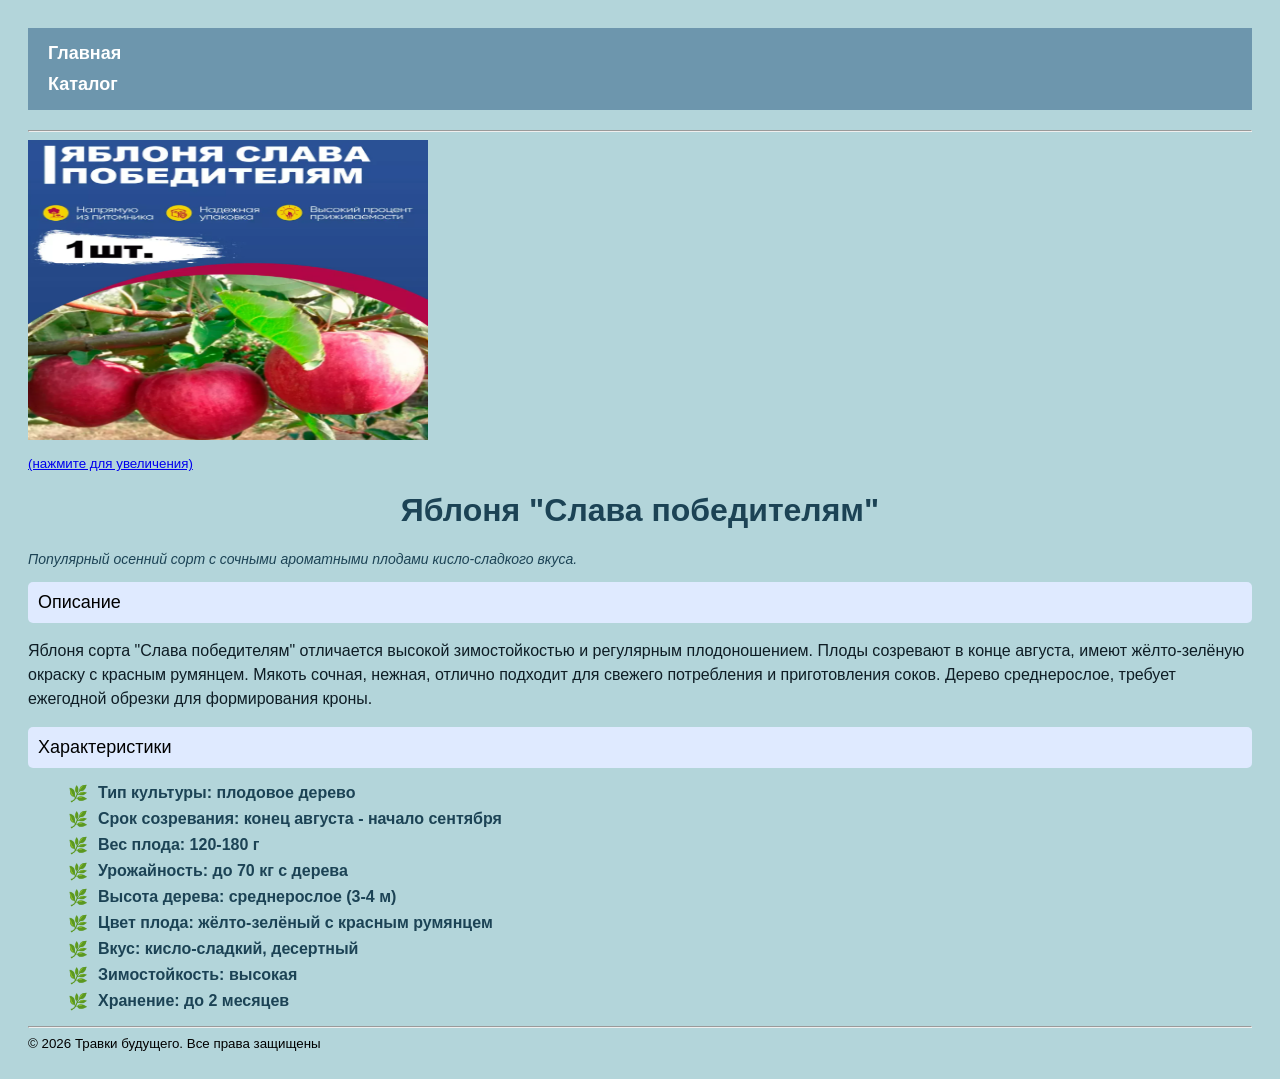
<file: apple.html>
<head>
    <meta charset="UTF-8">
    <meta name="viewport" content="width=device-width, initial-scale=1.0">
    <title>Яблоня Слава победителям</title>
    <link rel="stylesheet" href="style.css">
</head>
<body>
    <nav>
        <ul>
            <li><a href="index.html">Главная</a></li>
            <li><a href="catalog.html">Каталог</a></li>
        </ul>
    </nav>
    
    <hr>
    
    <a href="яблоня.png" target="_blank">
        <img src="яблоня.png" alt="Яблоко Слава победителям" width="400" height="300">
        <p><small>(нажмите для увеличения)</small></p>
    </a>
    
    <h1>Яблоня "Слава победителям"</h1>
    <p class="short-desc">Популярный осенний сорт с сочными ароматными плодами 
    кисло-сладкого вкуса.</p>
    
    <h2>Описание</h2>
    <p class=full-desc>Яблоня сорта "Слава победителям" отличается высокой зимостойкостью и регулярным плодоношением. 
    Плоды созревают в конце августа, имеют жёлто-зелёную окраску с красным румянцем. 
    Мякоть сочная, нежная, отлично подходит для свежего потребления и приготовления соков. 
    Дерево среднерослое, требует ежегодной обрезки для формирования кроны.</p>
    
    <h2>Характеристики</h2>
    <ul class="specs-list">
        <li><strong>Тип культуры:</strong> плодовое дерево</li>
        <li><strong>Срок созревания:</strong> конец августа - начало сентября</li>
        <li><strong>Вес плода:</strong> 120-180 г</li>
        <li><strong>Урожайность:</strong> до 70 кг с дерева</li>
        <li><strong>Высота дерева:</strong> среднерослое (3-4 м)</li>
        <li><strong>Цвет плода:</strong> жёлто-зелёный с красным румянцем</li>
        <li><strong>Вкус:</strong> кисло-сладкий, десертный</li>
        <li><strong>Зимостойкость:</strong> высокая</li>
        <li><strong>Хранение:</strong> до 2 месяцев</li>
    </ul>
    
    <hr>
    
    <footer>
        <small>&copy; 2026 Травки будущего. Все права защищены</small>
    </footer>
</body>
</html>
</file>
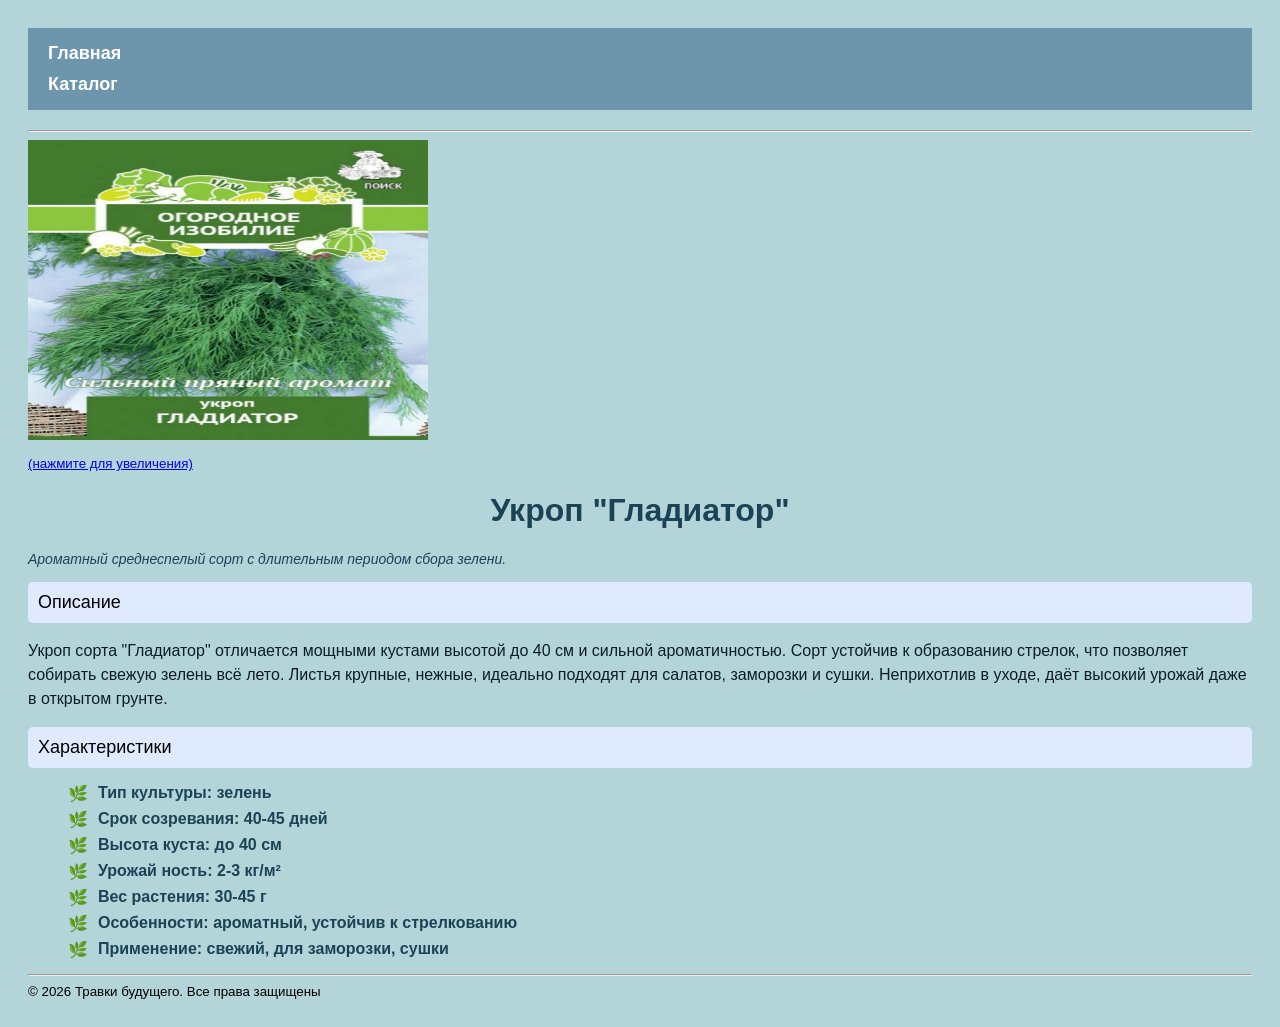
<file: dill.html>
<head>
    <meta charset="UTF-8">
    <meta name="viewport" content="width=device-width, initial-scale=1.0">
    <title>Укроп Гладиатор</title>
    <link rel="stylesheet" href="style.css">

</head>
<body>
    <nav>
        <ul>
            <li><a href="index.html">Главная</a></li>
            <li><a href="catalog.html">Каталог</a></li>
        </ul>
    </nav>
    
    <hr>
    
    <!-- Изображение с ссылкой на пол12норазмерное -->
    <a href="укроп.png" target="_blank">
        <img src="укроп.png" alt="Укроп Гладиатор" width="400" height="300">
        <p><small>(нажмите для увеличения)</small></p>
    </a>
    
    <h1>Укроп "Гладиатор"</h1>
    <p class="short-desc"> Ароматный среднеспелый сорт с длительным периодом сбора зелени.</p>

    <h2>Описание</h2>
    <p class="full-desc">Укроп сорта "Гладиатор" отличается мощными кустами высотой до 40 см и сильной ароматичностью. 
    Сорт устойчив к образованию стрелок, что позволяет собирать свежую зелень всё лето. 
    Листья крупные, нежные, идеально подходят для салатов, заморозки и сушки. 
    Неприхотлив в уходе, даёт высокий урожай даже в открытом грунте.</p>
    
    <h2>Характеристики</h2>
    <ul class="specs-list">
        <li><strong>Тип культуры:</strong> зелень</li>
        <li><strong>Срок созревания:</strong> 40-45 дней</li>
        <li><strong>Высота куста:</strong> до 40 см</li>
        <li><strong>Урожай ность:</strong> 2-3 кг/м²</li>
        <li><strong>Вес растения:</strong> 30-45 г</li>
        <li><strong>Особенности:</strong> ароматный, устойчив к стрелкованию</li>
        <li><strong>Применение:</strong> свежий, для заморозки, сушки</li>
    </ul>
    
    <hr>
    
    <footer>
        <small>&copy; 2026 Травки будущего. Все права защищены</small>
    </footer>
</body>
</html>
</file>
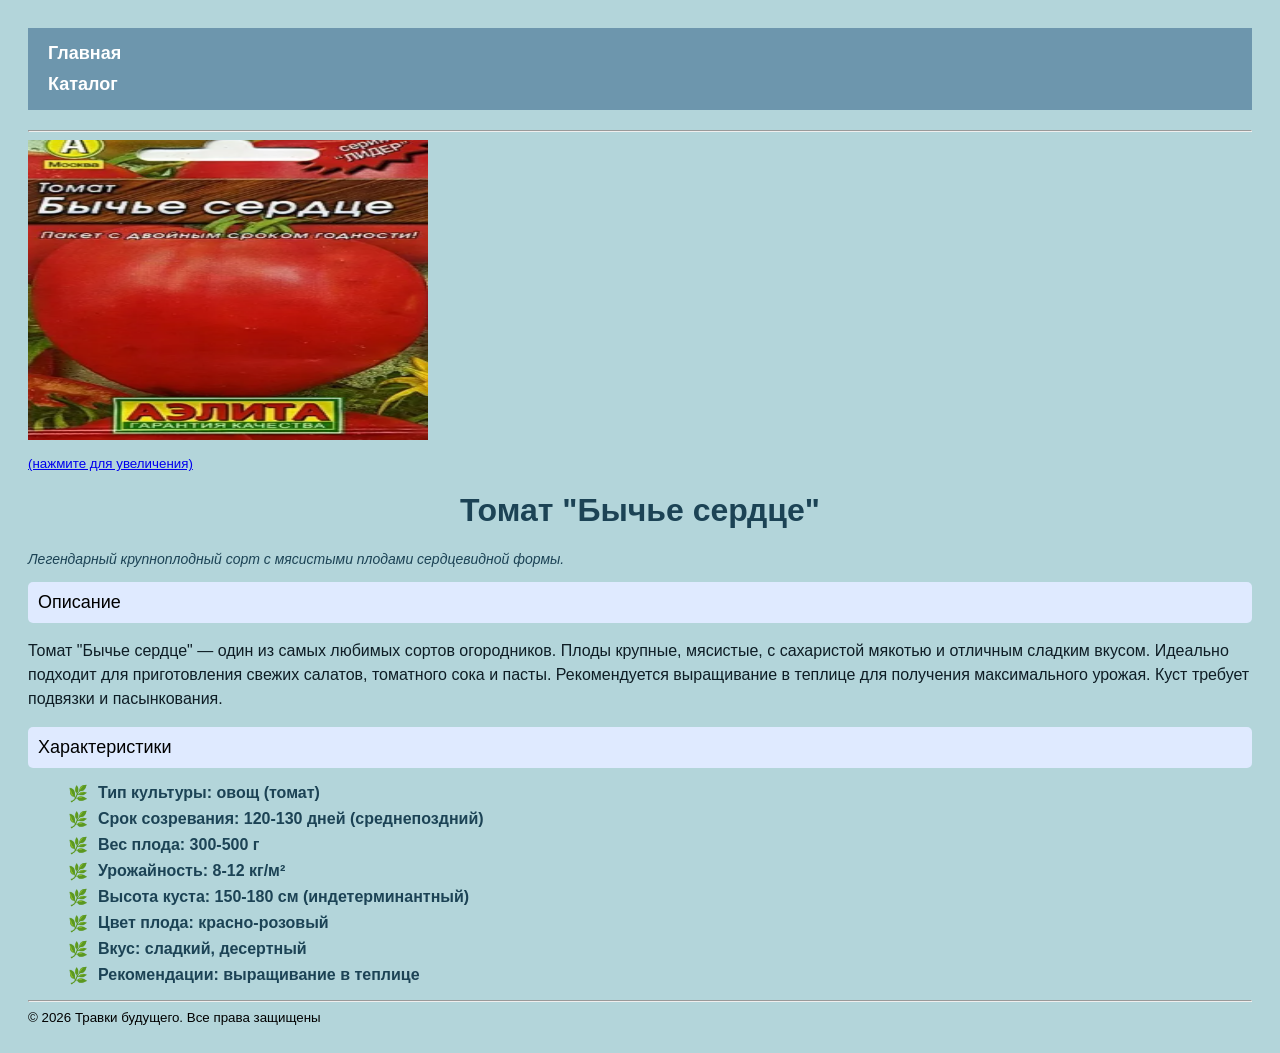
<file: tomat.html>
<head>
    <meta charset="UTF-8">
    <meta name="viewport" content="width=device-width, initial-scale=1.0">
    <title>Томат Бычье сердце</title>
    <link rel="stylesheet" href="style.css">
</head>
<body>
    <nav>
        <ul>
            <li><a href="index.html">Главная</a></li>
            <li><a href="catalog.html">Каталог</a></li>
        </ul>
    </nav>
    
    <hr>
    
    <a href="томат.png" target="_blank">
        <img src="томат.png" alt="Томат Бычье сердце" width="400" height="300">
        <p><small>(нажмите для увеличения)</small></p>
    </a>
    
    <h1>Томат "Бычье сердце"</h1>
    <p class="short-desc">
    Легендарный крупноплодный сорт с мясистыми плодами сердцевидной формы.</p>
    
    <h2>Описание</h2>
    <p class="full-desc">Томат "Бычье сердце" — один из самых любимых сортов огородников. Плоды крупные, 
    мясистые, с сахаристой мякотью и отличным сладким вкусом. 
    Идеально подходит для приготовления свежих салатов, томатного сока и пасты. 
    Рекомендуется выращивание в теплице для получения максимального урожая. 
    Куст требует подвязки и пасынкования.</p>
    
    <h2>Характеристики</h2>
    <ul class="specs-list">
        <li><strong>Тип культуры:</strong> овощ (томат)</li>
        <li><strong>Срок созревания:</strong> 120-130 дней (среднепоздний)</li>
        <li><strong>Вес плода:</strong> 300-500 г</li>
        <li><strong>Урожайность:</strong> 8-12 кг/м²</li>
        <li><strong>Высота куста:</strong> 150-180 см (индетерминантный)</li>
        <li><strong>Цвет плода:</strong> красно-розовый</li>
        <li><strong>Вкус:</strong> сладкий, десертный</li>
        <li><strong>Рекомендации:</strong> выращивание в теплице</li>
    </ul>
    
    <hr>
    
    <footer>
        <small>&copy; 2026 Травки будущего. Все права защищены</small>
    </footer>
</body>
</html>
</file>
<file: style.css>
/* фон */
body {
    background-color: rgb(179, 213, 218); 
    font-family: Arial, sans-serif;
    padding: 20px;
}

/*  маркеры списка менюха*/
/* ссылки меню */

/* меню */
nav ul {
    list-style-type: none;
    padding: 0;
    margin-bottom: 20px;
    background-color: #6d96ad; 
    padding: 10px;
}
nav ul li a {
    color: white;         
    font-size: 18px;      
    text-decoration: none;  /* Убрать подчеркивание */
    font-weight: bold;    
    display: block;         /* Чтобы ссылки были удобными */
    padding: 5px 10px;
}
nav ul li a:hover {
    background-color: #44687c; /* Цвет при наведении */
    background-color: #78a1b7; /* Цвет при наведении */
}


/* подзаголовки */
h2 {
    color: black;          
    font-size: 18px;       
    font-weight: 400;    
    background-color: #dfeaff; 
    padding: 10px;         
    border-radius: 5px;     /* Скругление углов */
}
/* заголовки */
h1 {
    color: #1c4355;     
    font-size: 32px;        
    font-weight: 700;     
    text-align: center;   
}

/* Для краткого описания товара */
.short-desc {
    color: #1c4355; 
    font-size: 14px;         
    font-style: italic;       
    line-height: 16px;       
}

/* Для подробного описания товара */
.full-desc {
    color: #0e1d25;    
    font-size: 16px;         
    font-weight: 400;          
    line-height: 24px;        
    text-align: left;          
}

/* Для списка характеристик товара */
.specs-list {
    color: #1c4355;    
    font-weight: bold;
    list-style: none;
}
.specs-list li {
    position: relative;     /* Чтобы иконка позиционировалась относительно li */
    padding-left: 30px;     /* Чтобы текст не наехал на листик */
    margin-bottom: 8px;    
}
.specs-list li::before {
    content: "🌿";
    position: absolute;
    left: 0;
    font-size: 16px;
}


/* Управление каталогом */
.catalog-controls {
    background: #e8f4f8;
    border-radius: 5px;
}
.catalog-controls select {
    margin-left: 10px;
    padding: 5px;
}


/* Карточка товара */
.product-card {
    background: #ffffff93;
    border-radius: 8px;
    box-shadow: 0 2px 4px rgba(0,0,0,0.1);
    padding: 5px;
    margin-bottom: 8px;
}
.price {
    font-weight: bold;
    color: #1c4355;
    font-size: 18px;
}
.add-to-cart {
    background: #6d96ad;
    color: white;
    border: none;
    padding: 8px 16px;
    border-radius: 4px;
    cursor: pointer;
    font-weight: bold;
}
.add-to-cart:hover {
    background: #44687c;
}

/* Корзина */
.cart-section {
    background: #ffffffa2;
    padding: 20px;
    margin: 20px 0;
    border-radius: 8px;
    border: 2px solid #6d96ad;
}
.cart-list {
    list-style: none;
    padding: 0;
    max-height: 200px;
    overflow-y: auto;
}
.cart-list li {
    display: flex;
    justify-content: space-between;
    align-items: center;
    padding: 8px 0;
    border-bottom: 1px solid #eee;
}
.remove-item {
    background: #e74c3c;
    color: white;
    border: none;
    padding: 4px 8px;
    border-radius: 3px;
    cursor: pointer;
    font-size: 12px;
}
.cart-buttons {
    display: flex;
    gap: 10px;
    margin-top: 15px;
}
.btn-primary {
    background: #27ae60;
    color: white;
    border: none;
    padding: 10px 20px;
    border-radius: 4px;
    cursor: pointer;
    font-weight: bold;
}
.btn-secondary {
    background: #95a5a6;
    color: white;
    border: none;
    padding: 10px 20px;
    border-radius: 4px;
    cursor: pointer;
}
.btn-primary:hover { background: #219653; }
.btn-secondary:hover { background: #7f8c8d; }

.hidden { display: none !important; }


/* Доп стили для авторизации */
.user-bar {
    background-color: #2c3e50;
    padding: 10px 20px;
    border-radius: 5px;
    margin-bottom: 20px;
    text-align: right;
}

.user-info {
    color: white;
    font-size: 14px;
}

.user-info a {
    color: white;
    text-decoration: none;
}

.user-info a:hover {
    text-decoration: underline;
}

/* Кнопка выхода */
.logout-btn {
    background-color: #e74c3c;
    padding: 5px 12px;
    border-radius: 3px;
    margin-left: 10px;
}

.logout-btn:hover {
    background-color: #c0392b;
    text-decoration: none !important;
}

/* Кнопка входа */
.login-link {
    background-color: #27ae60;
    padding: 5px 12px;
    border-radius: 3px;
}

.login-link:hover {
    background-color: #219653;
    text-decoration: none !important;
}

/* Бейдж администратора */
.admin-badge {
    background-color: #e1f4ff;
    color: #2c3e50;
    padding: 2px 8px;
    border-radius: 3px;
    font-size: 11px;
    margin-left: 8px;
    font-weight: bold;
}

/* Сообщения об ошибках (для страницы логина) */
.error-message {
    background-color: #f8d7da;
    color: #721c24;
    padding: 12px;
    border-radius: 5px;
    margin-bottom: 20px;
    border: 1px solid #f5c6cb;
}

.success-message {
    background-color: #d4edda;
    color: #155724;
    padding: 12px;
    border-radius: 5px;
    margin-bottom: 20px;
    border: 1px solid #c3e6cb;
}
</file>
